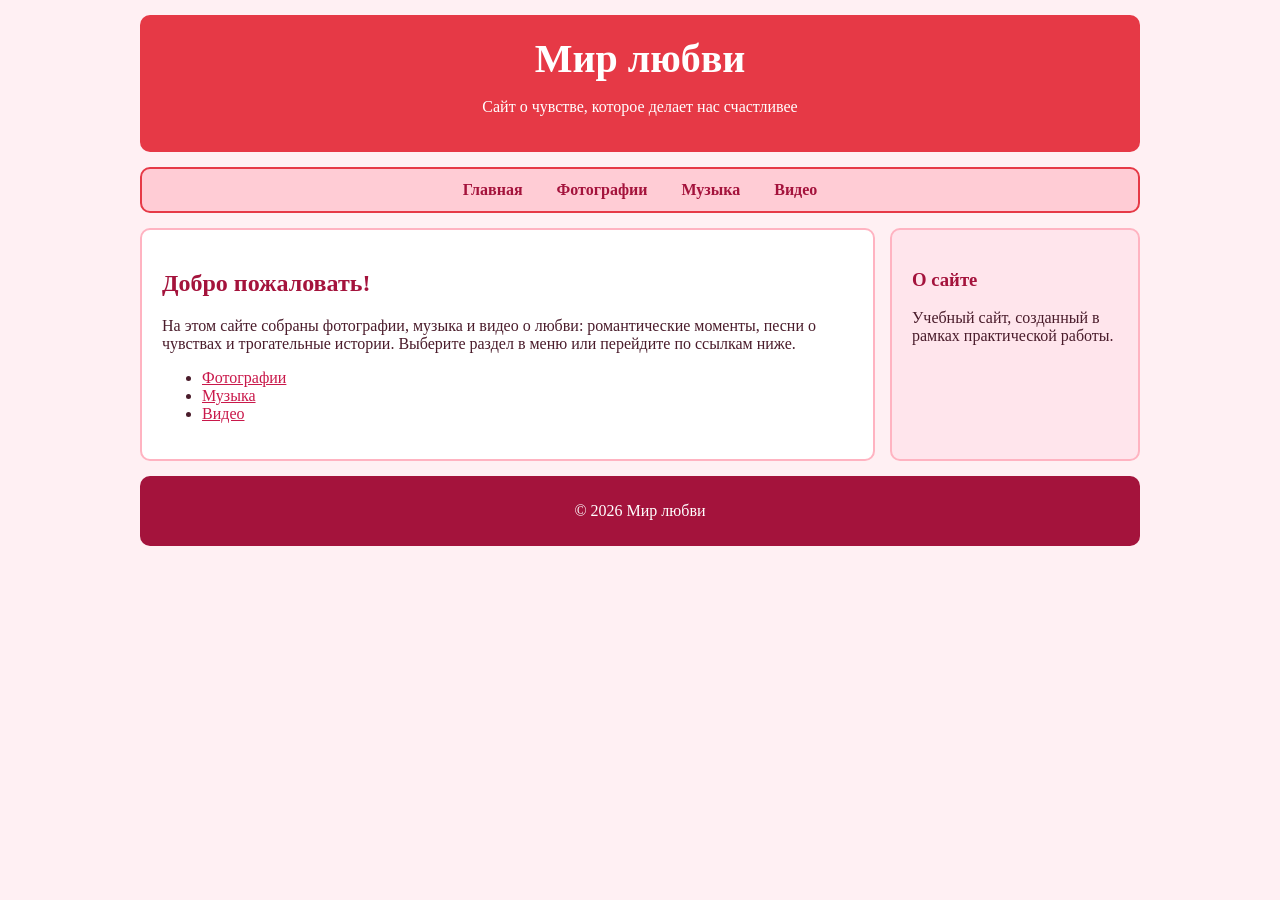
<file: index.html>
<!DOCTYPE html>
<html lang="ru">
<head>
    <meta charset="UTF-8">
    <meta name="viewport" content="width=device-width, initial-scale=1.0">
    <title>Мир любви</title>
        <link rel="icon" href="images/favicon.png" type="image/png">
    <link rel="icon" href="images/favicon.svg" type="image/svg+xml">
        <link rel="stylesheet" href="css/style.css">
</head>
<body>

    <header>
        <h1>Мир любви</h1>
        <p>Сайт о чувстве, которое делает нас счастливее</p>
    </header>

    <nav>
        <a href="index.html">Главная</a>
        <a href="photos.html">Фотографии</a>
        <a href="music.html">Музыка</a>
        <a href="video.html">Видео</a>
    </nav>

    <main>
        <h2>Добро пожаловать!</h2>
        <p>На этом сайте собраны фотографии, музыка и видео о любви: романтические моменты, песни о чувствах и трогательные истории. Выберите раздел в меню или перейдите по ссылкам ниже.</p>
        <ul>
            <li><a href="photos.html">Фотографии</a></li>
            <li><a href="music.html">Музыка</a></li>
            <li><a href="video.html">Видео</a></li>
        </ul>
    </main>

    <aside>
        <h3>О сайте</h3>
        <p>Учебный сайт, созданный в рамках практической работы.</p>
    </aside>

    <footer>
        <p>© 2026 Мир любви</p>
    </footer>

</body>
</html>
</file>
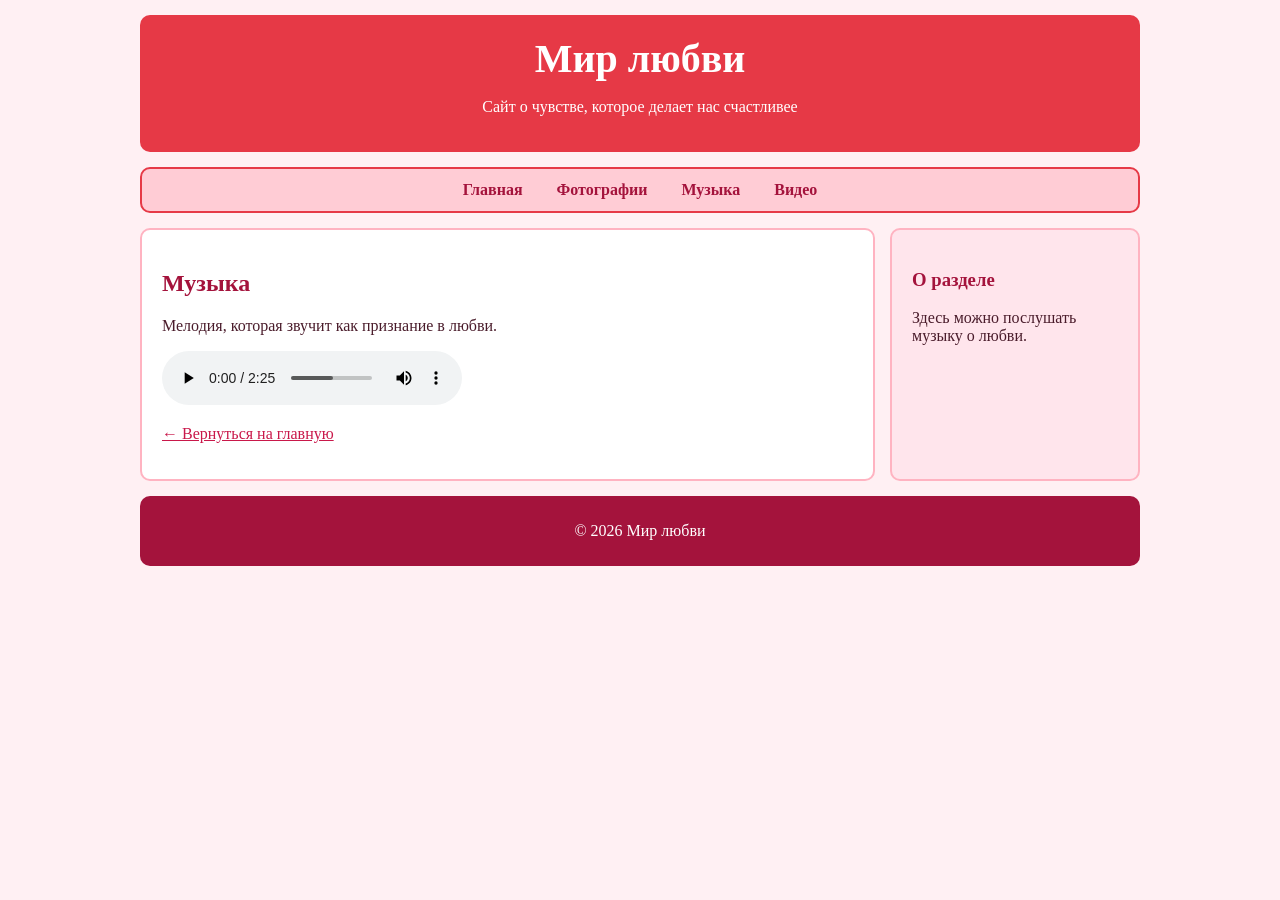
<file: music.html>
<!DOCTYPE html>
<html lang="ru">
<head>
    <meta charset="UTF-8">
    <meta name="viewport" content="width=device-width, initial-scale=1.0">
    <title>Музыка — Мир любви</title>
        <link rel="icon" href="images/favicon.png" type="image/png">
    <link rel="icon" href="images/favicon.svg" type="image/svg+xml">
        <link rel="stylesheet" href="css/style.css">
</head>
<body>

    <header>
        <h1>Мир любви</h1>
        <p>Сайт о чувстве, которое делает нас счастливее</p>
    </header>

    <nav>
        <a href="index.html">Главная</a>
        <a href="photos.html">Фотографии</a>
        <a href="music.html">Музыка</a>
        <a href="video.html">Видео</a>
    </nav>

    <main>
        <h2>Музыка</h2>
        <p>Мелодия, которая звучит как признание в любви.</p>

        <audio controls>
            <source src="audio/love.mp3" type="audio/mpeg">
            Ваш браузер не поддерживает аудио.
        </audio>

        <p><a href="index.html">← Вернуться на главную</a></p>
    </main>

    <aside>
        <h3>О разделе</h3>
        <p>Здесь можно послушать музыку о любви.</p>
    </aside>

    <footer>
        <p>© 2026 Мир любви</p>
    </footer>

</body>
</html>
</file>
<file: css/style.css>
body {
    font-family: Georgia, "Times New Roman", serif;
    background-color: #fff0f3;
    color: #4a1c2b;
    margin: 0 auto;
    max-width: 1000px;
    display: grid;
    grid-template-columns: 1fr 250px;
    grid-template-areas:
        "header header"
        "nav nav"
        "main aside"
        "footer footer";
    gap: 15px;
    padding: 15px;
}

header {
    grid-area: header;
    background-color: #e63946;
    color: white;
    text-align: center;
    padding: 20px;
    border-radius: 10px;
}

nav {
    grid-area: nav;
    background-color: #ffccd5;
    text-align: center;
    padding: 12px;
    border: 2px solid #e63946;
    border-radius: 10px;
}

nav a {
    color: #a4133c;
    text-decoration: none;
    font-weight: bold;
    margin: 0 15px;
}

nav a:hover {
    text-decoration: underline;
}

main {
    grid-area: main;
    background-color: white;
    padding: 20px;
    border: 2px solid #ffb3c1;
    border-radius: 10px;
}

aside {
    grid-area: aside;
    background-color: #ffe5ec;
    padding: 20px;
    border: 2px solid #ffb3c1;
    border-radius: 10px;
}

footer {
    grid-area: footer;
    background-color: #a4133c;
    color: white;
    text-align: center;
    padding: 10px;
    border-radius: 10px;
}

h1 {
    font-size: 40px;
    margin: 0 0 10px 0;
}

h2, h3 {
    color: #a4133c;
}

main a {
    color: #c9184a;
}

img {
    border: 3px solid #e63946;
    border-radius: 10px;
    margin: 5px;
}
</file>
